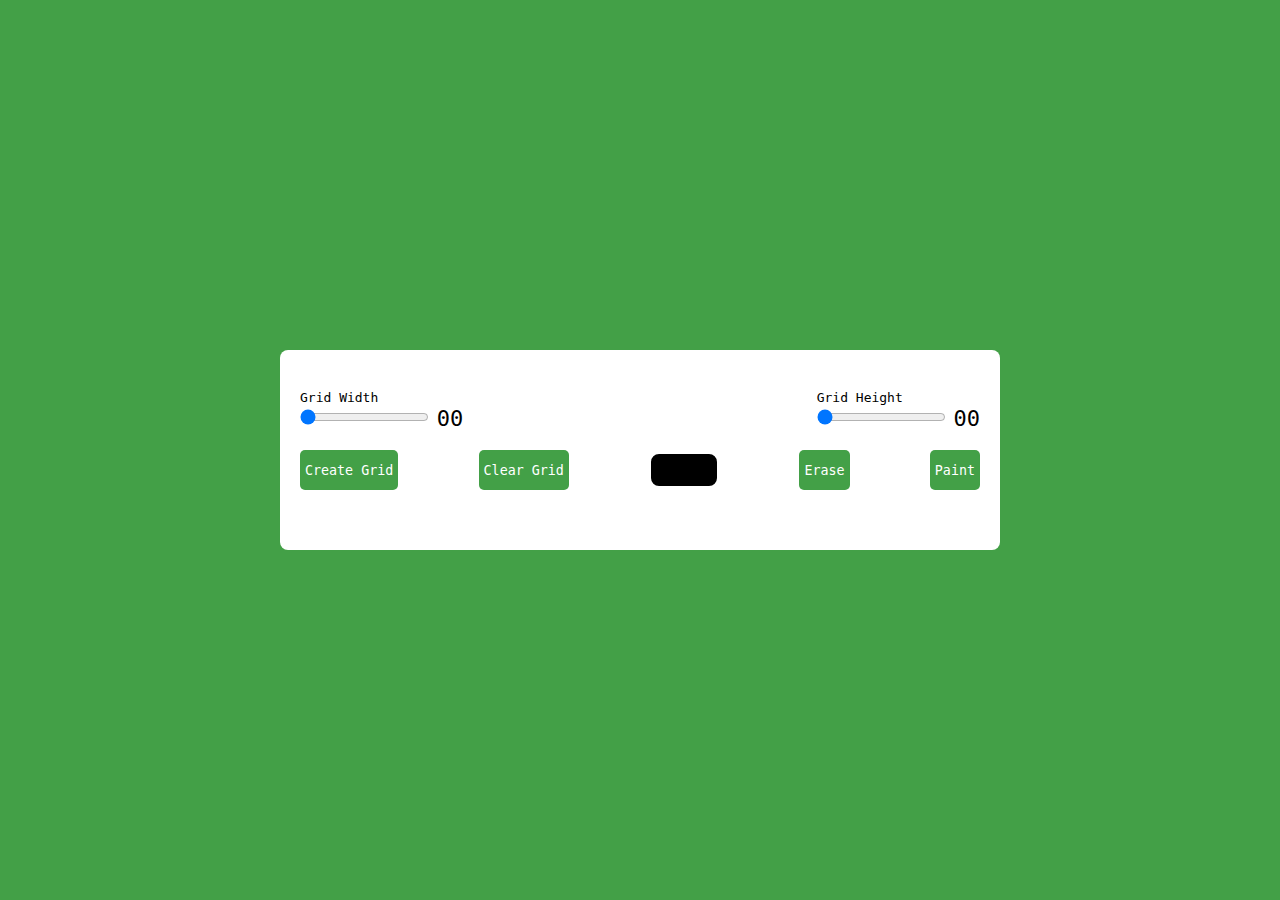
<file: PixelArtGenerator/index.html>
<!DOCTYPE html>
<html lang="en">
<head>
    <meta charset="UTF-8">
    <meta name="viewport" content="width=device-width, initial-scale=1.0">
    <link rel="stylesheet" href="style.css">
    <title>Pixel Art Generator</title>
</head>
<body>
    
    <div class="wrapper">
        <div class="options">
            <div class="opt-wrapper">
                <div class="slider">
                    <label for="width-range">Grid Width</label>
                    <input type="range" id="width-range" min="0" max="35">
                    <span id="width-value">00</span>
                </div>
                <div class="slider">
                    <label for="height-range">Grid Height</label>
                    <input type="range" id="height-range" min="0" max="35">
                    <span id="height-value">00</span>
                </div>
            </div>

            <div class="opt-wrapper">
                <button id="submit-grid">Create Grid</button>
                <button id="clear-grid">Clear Grid</button>
                <input type="color" id="color-input">
                <button id="erase-btn">Erase</button>
                <button id="paint-btn">Paint</button>
            </div>

        </div>

        <div class="container">

        </div>

    </div>


    <script src="index.js"></script>
</body>
</html>
</file>
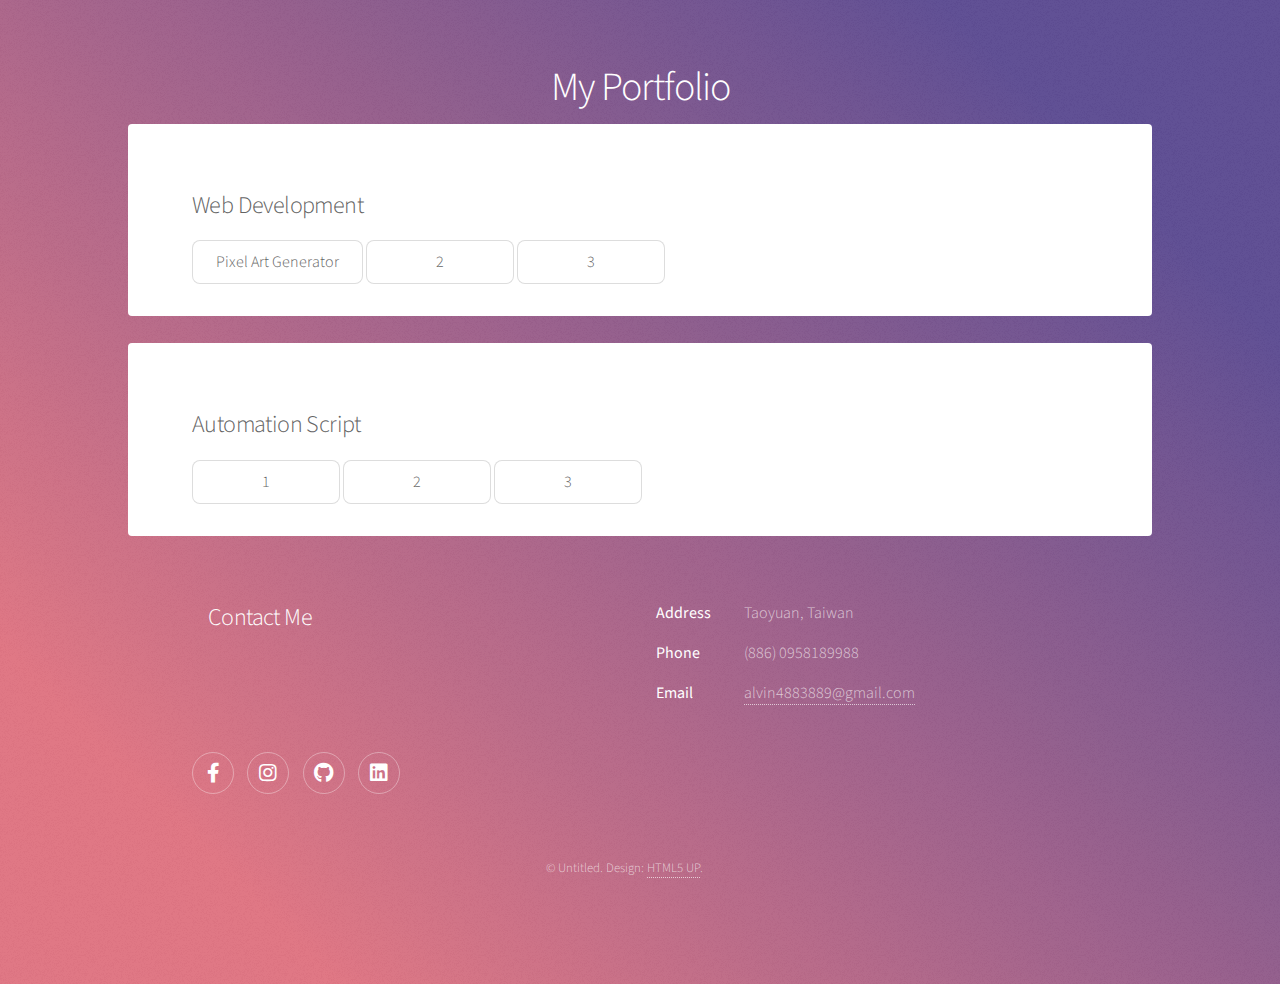
<file: portfolio.html>
<!DOCTYPE HTML>
<html>
	<head>
		<title>My Portfolio</title>
		<meta charset="utf-8" />
		<meta name="viewport" content="width=device-width, initial-scale=1, user-scalable=no" />
		<link rel="stylesheet" href="assets/css/main.css" />
		<noscript><link rel="stylesheet" href="assets/css/noscript.css" /></noscript>
	</head>
	<body class="is-preload">

		<!-- Wrapper -->
			<div id="wrapper">

				<!-- Header -->
					<header id="header">
						<h1>My Portfolio</h1>
					</header>

				<!-- Main -->
					<div id="main">

						<!-- Content -->
							<section id="content" class="main">
								<h2>Web Development</h2>
								<a href="/PixelArtGenerator/index.html" class="button">Pixel Art Generator</a>
								<a href="" class="button">2</a>
								<a href="" class="button">3</a>
							</section>

					</div>
					<br>
					<div id="main">

						<!-- Content -->
							<section id="content" class="main">
								<h2>Automation Script</h2>
								<a href="" class="button">1</a>
								<a href="" class="button">2</a>
								<a href="" class="button">3</a>
							</section>

					</div>

				<!-- Footer -->
					<footer id="footer">
							<h2>Contact Me</h2>
							<dl class="alt">
								<dt>Address</dt>
								<dd>Taoyuan, Taiwan</dd>
								<dt>Phone</dt>
								<dd>(886) 0958189988</dd>
								<dt>Email</dt>
								<dd><a href="#">alvin4883889@gmail.com</a></dd>
							</dl>
							<ul class="icons">
								<li><a href="https://www.facebook.com/mengxuan.lin1/" class="icon brands fa-facebook-f alt"><span class="label">Facebook</span></a></li>
								<li><a href="https://www.instagram.com/elmoelmo_/" class="icon brands fa-instagram alt"><span class="label">Instagram</span></a></li>
								<li><a href="https://github.com/Elmo-Lin" class="icon brands fa-github alt"><span class="label">GitHub</span></a></li>
								<li><a href="https://www.linkedin.com/in/elmoelmo" class="icon brands fa-linkedin alt"><span class="label">LinkedIn</span></a></li>
							</ul>
						</section>
						<p class="copyright">&copy; Untitled. Design: <a href="https://html5up.net">HTML5 UP</a>.</p>
					</footer>

			</div>

		<!-- Scripts -->
			<script src="assets/js/jquery.min.js"></script>
			<script src="assets/js/jquery.scrollex.min.js"></script>
			<script src="assets/js/jquery.scrolly.min.js"></script>
			<script src="assets/js/browser.min.js"></script>
			<script src="assets/js/breakpoints.min.js"></script>
			<script src="assets/js/util.js"></script>
			<script src="assets/js/main.js"></script>

	</body>
</html>
</file>
<file: PixelArtGenerator/style.css>
*{
    padding: 0;
    margin: 0;
    box-sizing: border-box;
    font-family: monospace;
}

body{
    background-color: #43a047;
}

.wrapper{
    background-color: #fff;
    width: 80vmin;
    position: absolute;
    transform: translate(-50%, -50%);
    top: 50%;
    left: 50%;
    padding: 40px 20px;
    border-radius: 8px;
}

label{
    display: block;
}

span{
    position: relative;
    font-size: 22px;
    bottom: -1px;
}

.opt-wrapper{
    display: flex;
    justify-content: space-between;
    margin-bottom: 20px;
    gap: 10px;
}

button{
    background-color: #43a047;
    border: none;
    border-radius: 5px;
    padding: 5px;
    color: #fff;
}

input[type="color"]{
    -webkit-appearance: none;
    -moz-appearance: none;
    appearance: none;
    background-color: transparent;
    width: 70px;
    height: 40px;
    border: none;
    cursor: pointer;
}

input[type="color"]::-webkit-color-swatch{
    border-radius: 8px;
    border: 4px solid #000;
}

input[type="color"]::-moz-color-swatch{
    border-radius: 8px;
    border: 4px solid #000;
}

.gridCol{
    height: 1em;
    width: 1em;
    border: 1px solid #ddd;
}

.gridRow{
    display: flex;
}

@media only screen and (max-width: 768px){
    .gridCol{
        height: 0.8em;
        width: 0.8em;
    }
}
</file>
<file: assets/css/noscript.css>
/*
	Stellar by HTML5 UP
	html5up.net | @ajlkn
	Free for personal and commercial use under the CCA 3.0 license (html5up.net/license)
*/

/* Header */

	body.is-preload #header.alt > * {
		opacity: 1;
	}

	body.is-preload #header.alt .logo {
		-moz-transform: none;
		-webkit-transform: none;
		-ms-transform: none;
		transform: none;
	}
</file>
<file: assets/css/main.css>
@import url(fontawesome-all.min.css);
@import 'https://fonts.googleapis.com/css?family=Source+Sans+Pro:300,400';

/*
	Stellar by HTML5 UP
	html5up.net | @ajlkn
	Free for personal and commercial use under the CCA 3.0 license (html5up.net/license)
*/

html, body, div, span, applet, object,
iframe, h1, h2, h3, h4, h5, h6, p, blockquote,
pre, a, abbr, acronym, address, big, cite,
code, del, dfn, em, img, ins, kbd, q, s, samp,
small, strike, strong, sub, sup, tt, var, b,
u, i, center, dl, dt, dd, ol, ul, li, fieldset,
form, label, legend, table, caption, tbody,
tfoot, thead, tr, th, td, article, aside,
canvas, details, embed, figure, figcaption,
footer, header, hgroup, menu, nav, output, ruby,
section, summary, time, mark, audio, video {
	margin: 0;
	padding: 0;
	border: 0;
	font-size: 100%;
	font: inherit;
	vertical-align: baseline;}

article, aside, details, figcaption, figure,
footer, header, hgroup, menu, nav, section {
	display: block;}

body {
	line-height: 1;
}

ol, ul {
	list-style: none;
}

blockquote, q {
	quotes: none;
}

	blockquote:before, blockquote:after, q:before, q:after {
		content: '';
		content: none;
	}

table {
	border-collapse: collapse;
	border-spacing: 0;
}

body {
	-webkit-text-size-adjust: none;
}

mark {
	background-color: transparent;
	color: inherit;
}

input::-moz-focus-inner {
	border: 0;
	padding: 0;
}

input, select, textarea {
	-moz-appearance: none;
	-webkit-appearance: none;
	-ms-appearance: none;
	appearance: none;
}

/* Basic */

	@-ms-viewport {
		width: device-width;
	}

	body {
		-ms-overflow-style: scrollbar;
	}

	@media screen and (max-width: 480px) {

		html, body {
			min-width: 320px;
		}

	}

	html {
		box-sizing: border-box;
	}

	*, *:before, *:after {
		box-sizing: inherit;
	}

	body {
		background-color: #935d8c;
		background-image: url("images/overlay.png"), -moz-linear-gradient(45deg, #e37682 15%, #5f4d93 85%);
		background-image: url("images/overlay.png"), -webkit-linear-gradient(45deg, #e37682 15%, #5f4d93 85%);
		background-image: url("images/overlay.png"), -ms-linear-gradient(45deg, #e37682 15%, #5f4d93 85%);
		background-image: url("images/overlay.png"), linear-gradient(45deg, #e37682 15%, #5f4d93 85%);
	}

		body.is-preload *, body.is-preload *:before, body.is-preload *:after {
			-moz-animation: none !important;
			-webkit-animation: none !important;
			-ms-animation: none !important;
			animation: none !important;
			-moz-transition: none !important;
			-webkit-transition: none !important;
			-ms-transition: none !important;
			transition: none !important;
		}

/* Type */

	body {
		background-color: #935d8c;
		color: rgba(255, 255, 255, 0.65);
	}

	body, input, select, textarea {
		font-family: "Source Sans Pro", Helvetica, sans-serif;
		font-size: 17pt;
		font-weight: 300;
		line-height: 1.65;
	}

		@media screen and (max-width: 1680px) {

			body, input, select, textarea {
				font-size: 14pt;
			}

		}

		@media screen and (max-width: 1280px) {

			body, input, select, textarea {
				font-size: 12pt;
			}

		}

		@media screen and (max-width: 360px) {

			body, input, select, textarea {
				font-size: 11pt;
			}

		}

	a {
		-moz-transition: color 0.2s ease, border-bottom 0.2s ease;
		-webkit-transition: color 0.2s ease, border-bottom 0.2s ease;
		-ms-transition: color 0.2s ease, border-bottom 0.2s ease;
		transition: color 0.2s ease, border-bottom 0.2s ease;
		text-decoration: none;
		border-bottom: dotted 1px;
		color: inherit;
	}

		a:hover {
			border-bottom-color: transparent;
		}

	strong, b {
		font-weight: 400;
	}

	em, i {
		font-style: italic;
	}

	p {
		margin: 0 0 2em 0;
	}

		p.content {
			-moz-columns: 20em 2;
			-webkit-columns: 20em 2;
			-ms-columns: 20em 2;
			columns: 20em 2;
			-moz-column-gap: 2em;
			-webkit-column-gap: 2em;
			-ms-column-gap: 2em;
			column-gap: 2em;
			text-align: justify;
		}

	h1, h2, h3, h4, h5, h6 {
		font-weight: 300;
		line-height: 1.5;
		margin: 0 0 0.7em 0;
		letter-spacing: -0.025em;
	}

		h1 a, h2 a, h3 a, h4 a, h5 a, h6 a {
			color: inherit;
			text-decoration: none;
		}

	h1 {
		font-size: 2.5em;
		line-height: 1.2;
	}

	h2 {
		font-size: 1.5em;
	}

	h3 {
		font-size: 1.25em;
	}

	h4 {
		font-size: 1.1em;
	}

	h5 {
		font-size: 0.9em;
	}

	h6 {
		font-size: 0.7em;
	}

	@media screen and (max-width: 736px) {

		h1 {
			font-size: 2em;
		}

	}

	sub {
		font-size: 0.8em;
		position: relative;
		top: 0.5em;
	}

	sup {
		font-size: 0.8em;
		position: relative;
		top: -0.5em;
	}

	blockquote {
		border-left: solid 4px;
		font-style: italic;
		margin: 0 0 2em 0;
		padding: 0.5em 0 0.5em 2em;
	}

	code {
		border-radius: 8px;
		border: solid 1px;
		font-family: "Courier New", monospace;
		font-size: 0.9em;
		margin: 0 0.25em;
		padding: 0.25em 0.65em;
	}

	pre {
		-webkit-overflow-scrolling: touch;
		font-family: "Courier New", monospace;
		font-size: 0.9em;
		margin: 0 0 2em 0;
	}

		pre code {
			display: block;
			line-height: 1.75;
			padding: 1em 1.5em;
			overflow-x: auto;
		}

	hr {
		border: 0;
		border-bottom: solid 1px;
		margin: 2em 0;
	}

		hr.major {
			margin: 3em 0;
		}

	.align-left {
		text-align: left;
	}

	.align-center {
		text-align: center;
	}

	.align-right {
		text-align: right;
	}

	input, select, textarea {
		color: #ffffff;
	}

	a:hover {
		color: #ffffff;
	}

	strong, b {
		color: #ffffff;
	}

	h1, h2, h3, h4, h5, h6 {
		color: #ffffff;
	}

	blockquote {
		border-left-color: rgba(255, 255, 255, 0.35);
	}

	code {
		background: rgba(255, 255, 255, 0.075);
		border-color: rgba(255, 255, 255, 0.35);
	}

	hr {
		border-bottom-color: rgba(255, 255, 255, 0.35);
	}

/* Row */

	.row {
		display: flex;
		flex-wrap: wrap;
		box-sizing: border-box;
		align-items: stretch;
	}

		.row > * {
			box-sizing: border-box;
		}

		.row.gtr-uniform > * > :last-child {
			margin-bottom: 0;
		}

		.row.aln-left {
			justify-content: flex-start;
		}

		.row.aln-center {
			justify-content: center;
		}

		.row.aln-right {
			justify-content: flex-end;
		}

		.row.aln-top {
			align-items: flex-start;
		}

		.row.aln-middle {
			align-items: center;
		}

		.row.aln-bottom {
			align-items: flex-end;
		}

		.row > .imp {
			order: -1;
		}

		.row > .col-1 {
			width: 8.33333%;
		}

		.row > .off-1 {
			margin-left: 8.33333%;
		}

		.row > .col-2 {
			width: 16.66667%;
		}

		.row > .off-2 {
			margin-left: 16.66667%;
		}

		.row > .col-3 {
			width: 25%;
		}

		.row > .off-3 {
			margin-left: 25%;
		}

		.row > .col-4 {
			width: 33.33333%;
		}

		.row > .off-4 {
			margin-left: 33.33333%;
		}

		.row > .col-5 {
			width: 41.66667%;
		}

		.row > .off-5 {
			margin-left: 41.66667%;
		}

		.row > .col-6 {
			width: 50%;
		}

		.row > .off-6 {
			margin-left: 50%;
		}

		.row > .col-7 {
			width: 58.33333%;
		}

		.row > .off-7 {
			margin-left: 58.33333%;
		}

		.row > .col-8 {
			width: 66.66667%;
		}

		.row > .off-8 {
			margin-left: 66.66667%;
		}

		.row > .col-9 {
			width: 75%;
		}

		.row > .off-9 {
			margin-left: 75%;
		}

		.row > .col-10 {
			width: 83.33333%;
		}

		.row > .off-10 {
			margin-left: 83.33333%;
		}

		.row > .col-11 {
			width: 91.66667%;
		}

		.row > .off-11 {
			margin-left: 91.66667%;
		}

		.row > .col-12 {
			width: 100%;
		}

		.row > .off-12 {
			margin-left: 100%;
		}

		.row.gtr-0 {
			margin-top: 0;
			margin-left: 0em;
		}

			.row.gtr-0 > * {
				padding: 0 0 0 0em;
			}

			.row.gtr-0.gtr-uniform {
				margin-top: 0em;
			}

				.row.gtr-0.gtr-uniform > * {
					padding-top: 0em;
				}

		.row.gtr-25 {
			margin-top: 0;
			margin-left: -0.375em;
		}

			.row.gtr-25 > * {
				padding: 0 0 0 0.375em;
			}

			.row.gtr-25.gtr-uniform {
				margin-top: -0.375em;
			}

				.row.gtr-25.gtr-uniform > * {
					padding-top: 0.375em;
				}

		.row.gtr-50 {
			margin-top: 0;
			margin-left: -0.75em;
		}

			.row.gtr-50 > * {
				padding: 0 0 0 0.75em;
			}

			.row.gtr-50.gtr-uniform {
				margin-top: -0.75em;
			}

				.row.gtr-50.gtr-uniform > * {
					padding-top: 0.75em;
				}

		.row {
			margin-top: 0;
			margin-left: -1.5em;
		}

			.row > * {
				padding: 0 0 0 1.5em;
			}

			.row.gtr-uniform {
				margin-top: -1.5em;
			}

				.row.gtr-uniform > * {
					padding-top: 1.5em;
				}

		.row.gtr-150 {
			margin-top: 0;
			margin-left: -2.25em;
		}

			.row.gtr-150 > * {
				padding: 0 0 0 2.25em;
			}

			.row.gtr-150.gtr-uniform {
				margin-top: -2.25em;
			}

				.row.gtr-150.gtr-uniform > * {
					padding-top: 2.25em;
				}

		.row.gtr-200 {
			margin-top: 0;
			margin-left: -3em;
		}

			.row.gtr-200 > * {
				padding: 0 0 0 3em;
			}

			.row.gtr-200.gtr-uniform {
				margin-top: -3em;
			}

				.row.gtr-200.gtr-uniform > * {
					padding-top: 3em;
				}

		@media screen and (max-width: 1680px) {

			.row {
				display: flex;
				flex-wrap: wrap;
				box-sizing: border-box;
				align-items: stretch;
			}

				.row > * {
					box-sizing: border-box;
				}

				.row.gtr-uniform > * > :last-child {
					margin-bottom: 0;
				}

				.row.aln-left {
					justify-content: flex-start;
				}

				.row.aln-center {
					justify-content: center;
				}

				.row.aln-right {
					justify-content: flex-end;
				}

				.row.aln-top {
					align-items: flex-start;
				}

				.row.aln-middle {
					align-items: center;
				}

				.row.aln-bottom {
					align-items: flex-end;
				}

				.row > .imp-xlarge {
					order: -1;
				}

				.row > .col-1-xlarge {
					width: 8.33333%;
				}

				.row > .off-1-xlarge {
					margin-left: 8.33333%;
				}

				.row > .col-2-xlarge {
					width: 16.66667%;
				}

				.row > .off-2-xlarge {
					margin-left: 16.66667%;
				}

				.row > .col-3-xlarge {
					width: 25%;
				}

				.row > .off-3-xlarge {
					margin-left: 25%;
				}

				.row > .col-4-xlarge {
					width: 33.33333%;
				}

				.row > .off-4-xlarge {
					margin-left: 33.33333%;
				}

				.row > .col-5-xlarge {
					width: 41.66667%;
				}

				.row > .off-5-xlarge {
					margin-left: 41.66667%;
				}

				.row > .col-6-xlarge {
					width: 50%;
				}

				.row > .off-6-xlarge {
					margin-left: 50%;
				}

				.row > .col-7-xlarge {
					width: 58.33333%;
				}

				.row > .off-7-xlarge {
					margin-left: 58.33333%;
				}

				.row > .col-8-xlarge {
					width: 66.66667%;
				}

				.row > .off-8-xlarge {
					margin-left: 66.66667%;
				}

				.row > .col-9-xlarge {
					width: 75%;
				}

				.row > .off-9-xlarge {
					margin-left: 75%;
				}

				.row > .col-10-xlarge {
					width: 83.33333%;
				}

				.row > .off-10-xlarge {
					margin-left: 83.33333%;
				}

				.row > .col-11-xlarge {
					width: 91.66667%;
				}

				.row > .off-11-xlarge {
					margin-left: 91.66667%;
				}

				.row > .col-12-xlarge {
					width: 100%;
				}

				.row > .off-12-xlarge {
					margin-left: 100%;
				}

				.row.gtr-0 {
					margin-top: 0;
					margin-left: 0em;
				}

					.row.gtr-0 > * {
						padding: 0 0 0 0em;
					}

					.row.gtr-0.gtr-uniform {
						margin-top: 0em;
					}

						.row.gtr-0.gtr-uniform > * {
							padding-top: 0em;
						}

				.row.gtr-25 {
					margin-top: 0;
					margin-left: -0.375em;
				}

					.row.gtr-25 > * {
						padding: 0 0 0 0.375em;
					}

					.row.gtr-25.gtr-uniform {
						margin-top: -0.375em;
					}

						.row.gtr-25.gtr-uniform > * {
							padding-top: 0.375em;
						}

				.row.gtr-50 {
					margin-top: 0;
					margin-left: -0.75em;
				}

					.row.gtr-50 > * {
						padding: 0 0 0 0.75em;
					}

					.row.gtr-50.gtr-uniform {
						margin-top: -0.75em;
					}

						.row.gtr-50.gtr-uniform > * {
							padding-top: 0.75em;
						}

				.row {
					margin-top: 0;
					margin-left: -1.5em;
				}

					.row > * {
						padding: 0 0 0 1.5em;
					}

					.row.gtr-uniform {
						margin-top: -1.5em;
					}

						.row.gtr-uniform > * {
							padding-top: 1.5em;
						}

				.row.gtr-150 {
					margin-top: 0;
					margin-left: -2.25em;
				}

					.row.gtr-150 > * {
						padding: 0 0 0 2.25em;
					}

					.row.gtr-150.gtr-uniform {
						margin-top: -2.25em;
					}

						.row.gtr-150.gtr-uniform > * {
							padding-top: 2.25em;
						}

				.row.gtr-200 {
					margin-top: 0;
					margin-left: -3em;
				}

					.row.gtr-200 > * {
						padding: 0 0 0 3em;
					}

					.row.gtr-200.gtr-uniform {
						margin-top: -3em;
					}

						.row.gtr-200.gtr-uniform > * {
							padding-top: 3em;
						}

		}

		@media screen and (max-width: 1280px) {

			.row {
				display: flex;
				flex-wrap: wrap;
				box-sizing: border-box;
				align-items: stretch;
			}

				.row > * {
					box-sizing: border-box;
				}

				.row.gtr-uniform > * > :last-child {
					margin-bottom: 0;
				}

				.row.aln-left {
					justify-content: flex-start;
				}

				.row.aln-center {
					justify-content: center;
				}

				.row.aln-right {
					justify-content: flex-end;
				}

				.row.aln-top {
					align-items: flex-start;
				}

				.row.aln-middle {
					align-items: center;
				}

				.row.aln-bottom {
					align-items: flex-end;
				}

				.row > .imp-large {
					order: -1;
				}

				.row > .col-1-large {
					width: 8.33333%;
				}

				.row > .off-1-large {
					margin-left: 8.33333%;
				}

				.row > .col-2-large {
					width: 16.66667%;
				}

				.row > .off-2-large {
					margin-left: 16.66667%;
				}

				.row > .col-3-large {
					width: 25%;
				}

				.row > .off-3-large {
					margin-left: 25%;
				}

				.row > .col-4-large {
					width: 33.33333%;
				}

				.row > .off-4-large {
					margin-left: 33.33333%;
				}

				.row > .col-5-large {
					width: 41.66667%;
				}

				.row > .off-5-large {
					margin-left: 41.66667%;
				}

				.row > .col-6-large {
					width: 50%;
				}

				.row > .off-6-large {
					margin-left: 50%;
				}

				.row > .col-7-large {
					width: 58.33333%;
				}

				.row > .off-7-large {
					margin-left: 58.33333%;
				}

				.row > .col-8-large {
					width: 66.66667%;
				}

				.row > .off-8-large {
					margin-left: 66.66667%;
				}

				.row > .col-9-large {
					width: 75%;
				}

				.row > .off-9-large {
					margin-left: 75%;
				}

				.row > .col-10-large {
					width: 83.33333%;
				}

				.row > .off-10-large {
					margin-left: 83.33333%;
				}

				.row > .col-11-large {
					width: 91.66667%;
				}

				.row > .off-11-large {
					margin-left: 91.66667%;
				}

				.row > .col-12-large {
					width: 100%;
				}

				.row > .off-12-large {
					margin-left: 100%;
				}

				.row.gtr-0 {
					margin-top: 0;
					margin-left: 0em;
				}

					.row.gtr-0 > * {
						padding: 0 0 0 0em;
					}

					.row.gtr-0.gtr-uniform {
						margin-top: 0em;
					}

						.row.gtr-0.gtr-uniform > * {
							padding-top: 0em;
						}

				.row.gtr-25 {
					margin-top: 0;
					margin-left: -0.375em;
				}

					.row.gtr-25 > * {
						padding: 0 0 0 0.375em;
					}

					.row.gtr-25.gtr-uniform {
						margin-top: -0.375em;
					}

						.row.gtr-25.gtr-uniform > * {
							padding-top: 0.375em;
						}

				.row.gtr-50 {
					margin-top: 0;
					margin-left: -0.75em;
				}

					.row.gtr-50 > * {
						padding: 0 0 0 0.75em;
					}

					.row.gtr-50.gtr-uniform {
						margin-top: -0.75em;
					}

						.row.gtr-50.gtr-uniform > * {
							padding-top: 0.75em;
						}

				.row {
					margin-top: 0;
					margin-left: -1.5em;
				}

					.row > * {
						padding: 0 0 0 1.5em;
					}

					.row.gtr-uniform {
						margin-top: -1.5em;
					}

						.row.gtr-uniform > * {
							padding-top: 1.5em;
						}

				.row.gtr-150 {
					margin-top: 0;
					margin-left: -2.25em;
				}

					.row.gtr-150 > * {
						padding: 0 0 0 2.25em;
					}

					.row.gtr-150.gtr-uniform {
						margin-top: -2.25em;
					}

						.row.gtr-150.gtr-uniform > * {
							padding-top: 2.25em;
						}

				.row.gtr-200 {
					margin-top: 0;
					margin-left: -3em;
				}

					.row.gtr-200 > * {
						padding: 0 0 0 3em;
					}

					.row.gtr-200.gtr-uniform {
						margin-top: -3em;
					}

						.row.gtr-200.gtr-uniform > * {
							padding-top: 3em;
						}

		}

		@media screen and (max-width: 980px) {

			.row {
				display: flex;
				flex-wrap: wrap;
				box-sizing: border-box;
				align-items: stretch;
			}

				.row > * {
					box-sizing: border-box;
				}

				.row.gtr-uniform > * > :last-child {
					margin-bottom: 0;
				}

				.row.aln-left {
					justify-content: flex-start;
				}

				.row.aln-center {
					justify-content: center;
				}

				.row.aln-right {
					justify-content: flex-end;
				}

				.row.aln-top {
					align-items: flex-start;
				}

				.row.aln-middle {
					align-items: center;
				}

				.row.aln-bottom {
					align-items: flex-end;
				}

				.row > .imp-medium {
					order: -1;
				}

				.row > .col-1-medium {
					width: 8.33333%;
				}

				.row > .off-1-medium {
					margin-left: 8.33333%;
				}

				.row > .col-2-medium {
					width: 16.66667%;
				}

				.row > .off-2-medium {
					margin-left: 16.66667%;
				}

				.row > .col-3-medium {
					width: 25%;
				}

				.row > .off-3-medium {
					margin-left: 25%;
				}

				.row > .col-4-medium {
					width: 33.33333%;
				}

				.row > .off-4-medium {
					margin-left: 33.33333%;
				}

				.row > .col-5-medium {
					width: 41.66667%;
				}

				.row > .off-5-medium {
					margin-left: 41.66667%;
				}

				.row > .col-6-medium {
					width: 50%;
				}

				.row > .off-6-medium {
					margin-left: 50%;
				}

				.row > .col-7-medium {
					width: 58.33333%;
				}

				.row > .off-7-medium {
					margin-left: 58.33333%;
				}

				.row > .col-8-medium {
					width: 66.66667%;
				}

				.row > .off-8-medium {
					margin-left: 66.66667%;
				}

				.row > .col-9-medium {
					width: 75%;
				}

				.row > .off-9-medium {
					margin-left: 75%;
				}

				.row > .col-10-medium {
					width: 83.33333%;
				}

				.row > .off-10-medium {
					margin-left: 83.33333%;
				}

				.row > .col-11-medium {
					width: 91.66667%;
				}

				.row > .off-11-medium {
					margin-left: 91.66667%;
				}

				.row > .col-12-medium {
					width: 100%;
				}

				.row > .off-12-medium {
					margin-left: 100%;
				}

				.row.gtr-0 {
					margin-top: 0;
					margin-left: 0em;
				}

					.row.gtr-0 > * {
						padding: 0 0 0 0em;
					}

					.row.gtr-0.gtr-uniform {
						margin-top: 0em;
					}

						.row.gtr-0.gtr-uniform > * {
							padding-top: 0em;
						}

				.row.gtr-25 {
					margin-top: 0;
					margin-left: -0.375em;
				}

					.row.gtr-25 > * {
						padding: 0 0 0 0.375em;
					}

					.row.gtr-25.gtr-uniform {
						margin-top: -0.375em;
					}

						.row.gtr-25.gtr-uniform > * {
							padding-top: 0.375em;
						}

				.row.gtr-50 {
					margin-top: 0;
					margin-left: -0.75em;
				}

					.row.gtr-50 > * {
						padding: 0 0 0 0.75em;
					}

					.row.gtr-50.gtr-uniform {
						margin-top: -0.75em;
					}

						.row.gtr-50.gtr-uniform > * {
							padding-top: 0.75em;
						}

				.row {
					margin-top: 0;
					margin-left: -1.5em;
				}

					.row > * {
						padding: 0 0 0 1.5em;
					}

					.row.gtr-uniform {
						margin-top: -1.5em;
					}

						.row.gtr-uniform > * {
							padding-top: 1.5em;
						}

				.row.gtr-150 {
					margin-top: 0;
					margin-left: -2.25em;
				}

					.row.gtr-150 > * {
						padding: 0 0 0 2.25em;
					}

					.row.gtr-150.gtr-uniform {
						margin-top: -2.25em;
					}

						.row.gtr-150.gtr-uniform > * {
							padding-top: 2.25em;
						}

				.row.gtr-200 {
					margin-top: 0;
					margin-left: -3em;
				}

					.row.gtr-200 > * {
						padding: 0 0 0 3em;
					}

					.row.gtr-200.gtr-uniform {
						margin-top: -3em;
					}

						.row.gtr-200.gtr-uniform > * {
							padding-top: 3em;
						}

		}

		@media screen and (max-width: 736px) {

			.row {
				display: flex;
				flex-wrap: wrap;
				box-sizing: border-box;
				align-items: stretch;
			}

				.row > * {
					box-sizing: border-box;
				}

				.row.gtr-uniform > * > :last-child {
					margin-bottom: 0;
				}

				.row.aln-left {
					justify-content: flex-start;
				}

				.row.aln-center {
					justify-content: center;
				}

				.row.aln-right {
					justify-content: flex-end;
				}

				.row.aln-top {
					align-items: flex-start;
				}

				.row.aln-middle {
					align-items: center;
				}

				.row.aln-bottom {
					align-items: flex-end;
				}

				.row > .imp-small {
					order: -1;
				}

				.row > .col-1-small {
					width: 8.33333%;
				}

				.row > .off-1-small {
					margin-left: 8.33333%;
				}

				.row > .col-2-small {
					width: 16.66667%;
				}

				.row > .off-2-small {
					margin-left: 16.66667%;
				}

				.row > .col-3-small {
					width: 25%;
				}

				.row > .off-3-small {
					margin-left: 25%;
				}

				.row > .col-4-small {
					width: 33.33333%;
				}

				.row > .off-4-small {
					margin-left: 33.33333%;
				}

				.row > .col-5-small {
					width: 41.66667%;
				}

				.row > .off-5-small {
					margin-left: 41.66667%;
				}

				.row > .col-6-small {
					width: 50%;
				}

				.row > .off-6-small {
					margin-left: 50%;
				}

				.row > .col-7-small {
					width: 58.33333%;
				}

				.row > .off-7-small {
					margin-left: 58.33333%;
				}

				.row > .col-8-small {
					width: 66.66667%;
				}

				.row > .off-8-small {
					margin-left: 66.66667%;
				}

				.row > .col-9-small {
					width: 75%;
				}

				.row > .off-9-small {
					margin-left: 75%;
				}

				.row > .col-10-small {
					width: 83.33333%;
				}

				.row > .off-10-small {
					margin-left: 83.33333%;
				}

				.row > .col-11-small {
					width: 91.66667%;
				}

				.row > .off-11-small {
					margin-left: 91.66667%;
				}

				.row > .col-12-small {
					width: 100%;
				}

				.row > .off-12-small {
					margin-left: 100%;
				}

				.row.gtr-0 {
					margin-top: 0;
					margin-left: 0em;
				}

					.row.gtr-0 > * {
						padding: 0 0 0 0em;
					}

					.row.gtr-0.gtr-uniform {
						margin-top: 0em;
					}

						.row.gtr-0.gtr-uniform > * {
							padding-top: 0em;
						}

				.row.gtr-25 {
					margin-top: 0;
					margin-left: -0.25em;
				}

					.row.gtr-25 > * {
						padding: 0 0 0 0.25em;
					}

					.row.gtr-25.gtr-uniform {
						margin-top: -0.25em;
					}

						.row.gtr-25.gtr-uniform > * {
							padding-top: 0.25em;
						}

				.row.gtr-50 {
					margin-top: 0;
					margin-left: -0.5em;
				}

					.row.gtr-50 > * {
						padding: 0 0 0 0.5em;
					}

					.row.gtr-50.gtr-uniform {
						margin-top: -0.5em;
					}

						.row.gtr-50.gtr-uniform > * {
							padding-top: 0.5em;
						}

				.row {
					margin-top: 0;
					margin-left: -1em;
				}

					.row > * {
						padding: 0 0 0 1em;
					}

					.row.gtr-uniform {
						margin-top: -1em;
					}

						.row.gtr-uniform > * {
							padding-top: 1em;
						}

				.row.gtr-150 {
					margin-top: 0;
					margin-left: -1.5em;
				}

					.row.gtr-150 > * {
						padding: 0 0 0 1.5em;
					}

					.row.gtr-150.gtr-uniform {
						margin-top: -1.5em;
					}

						.row.gtr-150.gtr-uniform > * {
							padding-top: 1.5em;
						}

				.row.gtr-200 {
					margin-top: 0;
					margin-left: -2em;
				}

					.row.gtr-200 > * {
						padding: 0 0 0 2em;
					}

					.row.gtr-200.gtr-uniform {
						margin-top: -2em;
					}

						.row.gtr-200.gtr-uniform > * {
							padding-top: 2em;
						}

		}

		@media screen and (max-width: 480px) {

			.row {
				display: flex;
				flex-wrap: wrap;
				box-sizing: border-box;
				align-items: stretch;
			}

				.row > * {
					box-sizing: border-box;
				}

				.row.gtr-uniform > * > :last-child {
					margin-bottom: 0;
				}

				.row.aln-left {
					justify-content: flex-start;
				}

				.row.aln-center {
					justify-content: center;
				}

				.row.aln-right {
					justify-content: flex-end;
				}

				.row.aln-top {
					align-items: flex-start;
				}

				.row.aln-middle {
					align-items: center;
				}

				.row.aln-bottom {
					align-items: flex-end;
				}

				.row > .imp-xsmall {
					order: -1;
				}

				.row > .col-1-xsmall {
					width: 8.33333%;
				}

				.row > .off-1-xsmall {
					margin-left: 8.33333%;
				}

				.row > .col-2-xsmall {
					width: 16.66667%;
				}

				.row > .off-2-xsmall {
					margin-left: 16.66667%;
				}

				.row > .col-3-xsmall {
					width: 25%;
				}

				.row > .off-3-xsmall {
					margin-left: 25%;
				}

				.row > .col-4-xsmall {
					width: 33.33333%;
				}

				.row > .off-4-xsmall {
					margin-left: 33.33333%;
				}

				.row > .col-5-xsmall {
					width: 41.66667%;
				}

				.row > .off-5-xsmall {
					margin-left: 41.66667%;
				}

				.row > .col-6-xsmall {
					width: 50%;
				}

				.row > .off-6-xsmall {
					margin-left: 50%;
				}

				.row > .col-7-xsmall {
					width: 58.33333%;
				}

				.row > .off-7-xsmall {
					margin-left: 58.33333%;
				}

				.row > .col-8-xsmall {
					width: 66.66667%;
				}

				.row > .off-8-xsmall {
					margin-left: 66.66667%;
				}

				.row > .col-9-xsmall {
					width: 75%;
				}

				.row > .off-9-xsmall {
					margin-left: 75%;
				}

				.row > .col-10-xsmall {
					width: 83.33333%;
				}

				.row > .off-10-xsmall {
					margin-left: 83.33333%;
				}

				.row > .col-11-xsmall {
					width: 91.66667%;
				}

				.row > .off-11-xsmall {
					margin-left: 91.66667%;
				}

				.row > .col-12-xsmall {
					width: 100%;
				}

				.row > .off-12-xsmall {
					margin-left: 100%;
				}

				.row.gtr-0 {
					margin-top: 0;
					margin-left: 0em;
				}

					.row.gtr-0 > * {
						padding: 0 0 0 0em;
					}

					.row.gtr-0.gtr-uniform {
						margin-top: 0em;
					}

						.row.gtr-0.gtr-uniform > * {
							padding-top: 0em;
						}

				.row.gtr-25 {
					margin-top: 0;
					margin-left: -0.3125em;
				}

					.row.gtr-25 > * {
						padding: 0 0 0 0.3125em;
					}

					.row.gtr-25.gtr-uniform {
						margin-top: -0.3125em;
					}

						.row.gtr-25.gtr-uniform > * {
							padding-top: 0.3125em;
						}

				.row.gtr-50 {
					margin-top: 0;
					margin-left: -0.625em;
				}

					.row.gtr-50 > * {
						padding: 0 0 0 0.625em;
					}

					.row.gtr-50.gtr-uniform {
						margin-top: -0.625em;
					}

						.row.gtr-50.gtr-uniform > * {
							padding-top: 0.625em;
						}

				.row {
					margin-top: 0;
					margin-left: -1.25em;
				}

					.row > * {
						padding: 0 0 0 1.25em;
					}

					.row.gtr-uniform {
						margin-top: -1.25em;
					}

						.row.gtr-uniform > * {
							padding-top: 1.25em;
						}

				.row.gtr-150 {
					margin-top: 0;
					margin-left: -1.875em;
				}

					.row.gtr-150 > * {
						padding: 0 0 0 1.875em;
					}

					.row.gtr-150.gtr-uniform {
						margin-top: -1.875em;
					}

						.row.gtr-150.gtr-uniform > * {
							padding-top: 1.875em;
						}

				.row.gtr-200 {
					margin-top: 0;
					margin-left: -2.5em;
				}

					.row.gtr-200 > * {
						padding: 0 0 0 2.5em;
					}

					.row.gtr-200.gtr-uniform {
						margin-top: -2.5em;
					}

						.row.gtr-200.gtr-uniform > * {
							padding-top: 2.5em;
						}

		}

/* Box */

	.box {
		border-radius: 8px;
		border: solid;
		margin-bottom: 2em;
		padding: 1.5em;
	}

		.box > :last-child,
		.box > :last-child > :last-child,
		.box > :last-child > :last-child > :last-child {
			margin-bottom: 0;
		}

		.box.alt {
			border: 0;
			border-radius: 0;
			padding: 0;
		}

	.box {
		border-color: rgba(255, 255, 255, 0.35);
	}

/* Button */

	input[type="submit"],
	input[type="reset"],
	input[type="button"],
	button,
	.button {
		-moz-appearance: none;
		-webkit-appearance: none;
		-ms-appearance: none;
		appearance: none;
		-moz-transition: background-color 0.2s ease-in-out, color 0.2s ease-in-out;
		-webkit-transition: background-color 0.2s ease-in-out, color 0.2s ease-in-out;
		-ms-transition: background-color 0.2s ease-in-out, color 0.2s ease-in-out;
		transition: background-color 0.2s ease-in-out, color 0.2s ease-in-out;
		border-radius: 8px;
		border: 0;
		cursor: pointer;
		display: inline-block;
		font-weight: 300;
		height: 2.75em;
		line-height: 2.75em;
		min-width: 9.25em;
		padding: 0 1.5em;
		text-align: center;
		text-decoration: none;
		white-space: nowrap;
	}

		input[type="submit"].icon,
		input[type="reset"].icon,
		input[type="button"].icon,
		button.icon,
		.button.icon {
			padding-left: 1.35em;
		}

			input[type="submit"].icon:before,
			input[type="reset"].icon:before,
			input[type="button"].icon:before,
			button.icon:before,
			.button.icon:before {
				margin-right: 0.5em;
			}

		input[type="submit"].fit,
		input[type="reset"].fit,
		input[type="button"].fit,
		button.fit,
		.button.fit {
			width: 100%;
		}

		input[type="submit"].small,
		input[type="reset"].small,
		input[type="button"].small,
		button.small,
		.button.small {
			font-size: 0.8em;
		}

		input[type="submit"].large,
		input[type="reset"].large,
		input[type="button"].large,
		button.large,
		.button.large {
			font-size: 1.35em;
		}

		input[type="submit"].disabled, input[type="submit"]:disabled,
		input[type="reset"].disabled,
		input[type="reset"]:disabled,
		input[type="button"].disabled,
		input[type="button"]:disabled,
		button.disabled,
		button:disabled,
		.button.disabled,
		.button:disabled {
			pointer-events: none;
			opacity: 0.25;
		}

		@media screen and (max-width: 736px) {

			input[type="submit"],
			input[type="reset"],
			input[type="button"],
			button,
			.button {
				min-width: 0;
			}

		}

	input[type="submit"],
	input[type="reset"],
	input[type="button"],
	button,
	.button {
		background-color: transparent;
		box-shadow: inset 0 0 0 1px rgba(255, 255, 255, 0.35);
		color: #ffffff !important;
	}

		input[type="submit"]:hover,
		input[type="reset"]:hover,
		input[type="button"]:hover,
		button:hover,
		.button:hover {
			background-color: rgba(255, 255, 255, 0.075);
		}

		input[type="submit"]:active,
		input[type="reset"]:active,
		input[type="button"]:active,
		button:active,
		.button:active {
			background-color: rgba(255, 255, 255, 0.2);
		}

		input[type="submit"].icon:before,
		input[type="reset"].icon:before,
		input[type="button"].icon:before,
		button.icon:before,
		.button.icon:before {
			color: rgba(255, 255, 255, 0.5);
		}

		input[type="submit"].primary,
		input[type="reset"].primary,
		input[type="button"].primary,
		button.primary,
		.button.primary {
			background-color: #8cc9f0;
			color: #ffffff !important;
			box-shadow: none;
		}

			input[type="submit"].primary:hover,
			input[type="reset"].primary:hover,
			input[type="button"].primary:hover,
			button.primary:hover,
			.button.primary:hover {
				background-color: #9acff2;
			}

			input[type="submit"].primary:active,
			input[type="reset"].primary:active,
			input[type="button"].primary:active,
			button.primary:active,
			.button.primary:active {
				background-color: #7ec3ee;
			}

			input[type="submit"].primary.icon:before,
			input[type="reset"].primary.icon:before,
			input[type="button"].primary.icon:before,
			button.primary.icon:before,
			.button.primary.icon:before {
				color: #ffffff !important;
			}

/* Form */

	form {
		margin: 0 0 2em 0;
	}

	label {
		display: block;
		font-size: 0.9em;
		font-weight: 400;
		margin: 0 0 1em 0;
	}

	input[type="text"],
	input[type="password"],
	input[type="email"],
	select,
	textarea {
		-moz-appearance: none;
		-webkit-appearance: none;
		-ms-appearance: none;
		appearance: none;
		border-radius: 8px;
		border: solid 1px;
		color: inherit;
		display: block;
		outline: 0;
		padding: 0 1em;
		text-decoration: none;
		width: 100%;
	}

		input[type="text"]:invalid,
		input[type="password"]:invalid,
		input[type="email"]:invalid,
		select:invalid,
		textarea:invalid {
			box-shadow: none;
		}

	select {
		background-size: 1.25rem;
		background-repeat: no-repeat;
		background-position: calc(100% - 1rem) center;
		height: 2.75em;
		padding-right: 2.75em;
		text-overflow: ellipsis;
	}

		select:focus::-ms-value {
			background-color: transparent;
		}

		select::-ms-expand {
			display: none;
		}

	input[type="text"],
	input[type="password"],
	input[type="email"],
	select {
		height: 2.75em;
	}

	textarea {
		padding: 0.75em 1em;
	}

	input[type="checkbox"],
	input[type="radio"] {
		-moz-appearance: none;
		-webkit-appearance: none;
		-ms-appearance: none;
		appearance: none;
		display: block;
		float: left;
		margin-right: -2em;
		opacity: 0;
		width: 1em;
		z-index: -1;
	}

		input[type="checkbox"] + label,
		input[type="radio"] + label {
			text-decoration: none;
			cursor: pointer;
			display: inline-block;
			font-size: 1em;
			font-weight: 300;
			padding-left: 2.4em;
			padding-right: 0.75em;
			position: relative;
		}

			input[type="checkbox"] + label:before,
			input[type="radio"] + label:before {
				-moz-osx-font-smoothing: grayscale;
				-webkit-font-smoothing: antialiased;
				display: inline-block;
				font-style: normal;
				font-variant: normal;
				text-rendering: auto;
				line-height: 1;
				text-transform: none !important;
				font-family: 'Font Awesome 5 Free';
				font-weight: 900;
			}

			input[type="checkbox"] + label:before,
			input[type="radio"] + label:before {
				border-radius: 8px;
				border: solid 1px;
				content: '';
				display: inline-block;
				font-size: 0.8em;
				height: 2.0625em;
				left: 0;
				line-height: 2.0625em;
				position: absolute;
				text-align: center;
				top: 0;
				width: 2.0625em;
			}

		input[type="checkbox"]:checked + label:before,
		input[type="radio"]:checked + label:before {
			content: '\f00c';
		}

	input[type="checkbox"] + label:before {
		border-radius: 8px;
	}

	input[type="radio"] + label:before {
		border-radius: 100%;
	}

	::-webkit-input-placeholder {
		opacity: 1.0;
	}

	:-moz-placeholder {
		opacity: 1.0;
	}

	::-moz-placeholder {
		opacity: 1.0;
	}

	:-ms-input-placeholder {
		opacity: 1.0;
	}

	label {
		color: #ffffff;
	}

	input[type="text"],
	input[type="password"],
	input[type="email"],
	select,
	textarea {
		background-color: rgba(255, 255, 255, 0.075);
		border-color: rgba(255, 255, 255, 0.35);
	}

		input[type="text"]:focus,
		input[type="password"]:focus,
		input[type="email"]:focus,
		select:focus,
		textarea:focus {
			border-color: #8cc9f0;
			box-shadow: 0 0 0 1px #8cc9f0;
		}

	select {
		background-image: url("data:image/svg+xml;charset=utf8,%3Csvg xmlns='http://www.w3.org/2000/svg' width='40' height='40' preserveAspectRatio='none' viewBox='0 0 40 40'%3E%3Cpath d='M9.4,12.3l10.4,10.4l10.4-10.4c0.2-0.2,0.5-0.4,0.9-0.4c0.3,0,0.6,0.1,0.9,0.4l3.3,3.3c0.2,0.2,0.4,0.5,0.4,0.9 c0,0.4-0.1,0.6-0.4,0.9L20.7,31.9c-0.2,0.2-0.5,0.4-0.9,0.4c-0.3,0-0.6-0.1-0.9-0.4L4.3,17.3c-0.2-0.2-0.4-0.5-0.4-0.9 c0-0.4,0.1-0.6,0.4-0.9l3.3-3.3c0.2-0.2,0.5-0.4,0.9-0.4S9.1,12.1,9.4,12.3z' fill='rgba(255, 255, 255, 0.35)' /%3E%3C/svg%3E");
	}

		select option {
			color: #ffffff;
			background: #935d8c;
		}

	input[type="checkbox"] + label,
	input[type="radio"] + label {
		color: rgba(255, 255, 255, 0.65);
	}

		input[type="checkbox"] + label:before,
		input[type="radio"] + label:before {
			background: rgba(255, 255, 255, 0.075);
			border-color: rgba(255, 255, 255, 0.35);
		}

	input[type="checkbox"]:checked + label:before,
	input[type="radio"]:checked + label:before {
		background-color: #ffffff;
		border-color: #ffffff;
		color: #935d8c;
	}

	input[type="checkbox"]:focus + label:before,
	input[type="radio"]:focus + label:before {
		border-color: #8cc9f0;
		box-shadow: 0 0 0 1px #8cc9f0;
	}

	::-webkit-input-placeholder {
		color: rgba(255, 255, 255, 0.5) !important;
	}

	:-moz-placeholder {
		color: rgba(255, 255, 255, 0.5) !important;
	}

	::-moz-placeholder {
		color: rgba(255, 255, 255, 0.5) !important;
	}

	:-ms-input-placeholder {
		color: rgba(255, 255, 255, 0.5) !important;
	}

	.formerize-placeholder {
		color: rgba(255, 255, 255, 0.5) !important;
	}

/* Icon */

	.icon {
		text-decoration: none;
		-moz-transition: background-color 0.2s ease-in-out, color 0.2s ease-in-out;
		-webkit-transition: background-color 0.2s ease-in-out, color 0.2s ease-in-out;
		-ms-transition: background-color 0.2s ease-in-out, color 0.2s ease-in-out;
		transition: background-color 0.2s ease-in-out, color 0.2s ease-in-out;
		border-bottom: none;
		position: relative;
	}

		.icon:before {
			-moz-osx-font-smoothing: grayscale;
			-webkit-font-smoothing: antialiased;
			display: inline-block;
			font-style: normal;
			font-variant: normal;
			text-rendering: auto;
			line-height: 1;
			text-transform: none !important;
			font-family: 'Font Awesome 5 Free';
			font-weight: 400;
		}

		.icon > .label {
			display: none;
		}

		.icon:before {
			line-height: solid;
		}

		.icon.solid:before {
			font-weight: 900;
		}

		.icon.brands:before {
			font-family: 'Font Awesome 5 Brands';
		}

		.icon.major {
			border: solid 1px;
			display: inline-block;
			border-radius: 100%;
			padding: 0.65em;
			margin: 0 0 2em 0;
			cursor: default;
		}

			.icon.major:before {
				display: inline-block;
				font-size: 6.25rem;
				width: 2.25em;
				height: 2.25em;
				line-height: 2.2em;
				border-radius: 100%;
				border: solid 1px;
				text-align: center;
			}

		.icon.alt {
			display: inline-block;
			border: solid 1px;
			border-radius: 100%;
		}

			.icon.alt:before {
				display: block;
				font-size: 1.25em;
				width: 2em;
				height: 2em;
				text-align: center;
				line-height: 2em;
			}

		.icon.style1 {
			color: #efa8b0;
		}

		.icon.style2 {
			color: #c79cc8;
		}

		.icon.style3 {
			color: #a89cc8;
		}

		.icon.style4 {
			color: #9bb2e1;
		}

		.icon.style5 {
			color: #8cc9f0;
		}

		@media screen and (max-width: 1680px) {

			.icon.major:before {
				font-size: 5.5rem;
			}

		}

		@media screen and (max-width: 1280px) {

			.icon.major:before {
				font-size: 4.75rem;
			}

		}

		@media screen and (max-width: 736px) {

			.icon.major {
				margin: 0 0 1.5em 0;
				padding: 0.35em;
			}

				.icon.major:before {
					font-size: 3.5rem;
				}

		}

	.icon.major {
		border-color: rgba(255, 255, 255, 0.35);
	}

		.icon.major:before {
			border-color: rgba(255, 255, 255, 0.35);
		}

	.icon.alt {
		border-color: rgba(255, 255, 255, 0.35);
		color: #ffffff;
	}

		.icon.alt:hover {
			background-color: rgba(255, 255, 255, 0.075);
		}

		.icon.alt:active {
			background-color: rgba(255, 255, 255, 0.2);
		}

/* Image */

	.image {
		border-radius: 8px;
		border: 0;
		display: inline-block;
		position: relative;
	}

		.image img {
			border-radius: 8px;
			display: block;
		}

		.image.left, .image.right {
			max-width: 40%;
		}

			.image.left img, .image.right img {
				width: 100%;
			}

		.image.left {
			float: left;
			margin: 0 1.5em 1em 0;
			top: 0.25em;
		}

		.image.right {
			float: right;
			margin: 0 0 1em 1.5em;
			top: 0.25em;
		}

		.image.fit {
			display: block;
			margin: 0 0 2em 0;
			width: 100%;
		}

			.image.fit img {
				width: 100%;
			}

		.image.main {
			display: block;
			margin: 0 0 3em 0;
			width: 100%;
		}

			.image.main img {
				width: 100%;
			}

/* List */

	ol {
		list-style: decimal;
		margin: 0 0 2em 0;
		padding-left: 1.25em;
	}

		ol li {
			padding-left: 0.25em;
		}

	ul {
		list-style: disc;
		margin: 0 0 2em 0;
		padding-left: 1em;
	}

		ul li {
			padding-left: 0.5em;
		}

		ul.alt {
			list-style: none;
			padding-left: 0;
		}

			ul.alt li {
				border-top: solid 1px;
				padding: 0.5em 0;
			}

				ul.alt li:first-child {
					border-top: 0;
					padding-top: 0;
				}

	dl {
		margin: 0 0 2em 0;
	}

		dl dt {
			display: block;
			font-weight: 400;
			margin: 0 0 1em 0;
		}

		dl dd {
			margin-left: 2em;
		}

		dl.alt dt {
			display: block;
			width: 3em;
			margin: 0;
			clear: left;
			float: left;
		}

		dl.alt dd {
			margin: 0 0 0.85em 5.5em;
		}

		dl.alt:after {
			content: '';
			display: block;
			clear: both;
		}

	ul.alt li {
		border-top-color: rgba(255, 255, 255, 0.35);
	}

	dl dt {
		color: #ffffff;
	}

/* Actions */

	ul.actions {
		display: -moz-flex;
		display: -webkit-flex;
		display: -ms-flex;
		display: flex;
		cursor: default;
		list-style: none;
		margin-left: -1em;
		padding-left: 0;
	}

		ul.actions li {
			padding: 0 0 0 1em;
			vertical-align: middle;
		}

		ul.actions.special {
			-moz-justify-content: center;
			-webkit-justify-content: center;
			-ms-justify-content: center;
			justify-content: center;
			width: 100%;
			margin-left: 0;
		}

			ul.actions.special li:first-child {
				padding-left: 0;
			}

		ul.actions.stacked {
			-moz-flex-direction: column;
			-webkit-flex-direction: column;
			-ms-flex-direction: column;
			flex-direction: column;
			margin-left: 0;
		}

			ul.actions.stacked li {
				padding: 1.3em 0 0 0;
			}

				ul.actions.stacked li:first-child {
					padding-top: 0;
				}

		ul.actions.fit {
			width: calc(100% + 1em);
		}

			ul.actions.fit li {
				-moz-flex-grow: 1;
				-webkit-flex-grow: 1;
				-ms-flex-grow: 1;
				flex-grow: 1;
				-moz-flex-shrink: 1;
				-webkit-flex-shrink: 1;
				-ms-flex-shrink: 1;
				flex-shrink: 1;
				width: 100%;
			}

				ul.actions.fit li > * {
					width: 100%;
				}

			ul.actions.fit.stacked {
				width: 100%;
			}

		@media screen and (max-width: 480px) {

			ul.actions:not(.fixed) {
				-moz-flex-direction: column;
				-webkit-flex-direction: column;
				-ms-flex-direction: column;
				flex-direction: column;
				margin-left: 0;
				width: 100% !important;
			}

				ul.actions:not(.fixed) li {
					-moz-flex-grow: 1;
					-webkit-flex-grow: 1;
					-ms-flex-grow: 1;
					flex-grow: 1;
					-moz-flex-shrink: 1;
					-webkit-flex-shrink: 1;
					-ms-flex-shrink: 1;
					flex-shrink: 1;
					padding: 1em 0 0 0;
					text-align: center;
					width: 100%;
				}

					ul.actions:not(.fixed) li > * {
						width: 100%;
					}

					ul.actions:not(.fixed) li:first-child {
						padding-top: 0;
					}

					ul.actions:not(.fixed) li input[type="submit"],
					ul.actions:not(.fixed) li input[type="reset"],
					ul.actions:not(.fixed) li input[type="button"],
					ul.actions:not(.fixed) li button,
					ul.actions:not(.fixed) li .button {
						width: 100%;
					}

						ul.actions:not(.fixed) li input[type="submit"].icon:before,
						ul.actions:not(.fixed) li input[type="reset"].icon:before,
						ul.actions:not(.fixed) li input[type="button"].icon:before,
						ul.actions:not(.fixed) li button.icon:before,
						ul.actions:not(.fixed) li .button.icon:before {
							margin-left: -0.5rem;
						}

		}

/* Icons */

	ul.icons {
		cursor: default;
		list-style: none;
		padding-left: 0;
	}

		ul.icons li {
			display: inline-block;
			padding: 0 0.65em 0 0;
		}

			ul.icons li:last-child {
				padding-right: 0 !important;
			}

/* Section/Article */

	section.special, article.special {
		text-align: center;
	}

	header.major {
		margin-bottom: 3em;
	}

		header.major h2 {
			font-size: 2em;
		}

			header.major h2:after {
				display: block;
				content: '';
				width: 3.25em;
				height: 2px;
				margin: 0.7em 0 1em 0;
				border-radius: 2px;
			}

				section.special header.major h2:after, article.special header.major h2:after {
					margin-left: auto;
					margin-right: auto;
				}

		header.major p {
			font-size: 1.25em;
			letter-spacing: -0.025em;
		}

		header.major.special {
			text-align: center;
		}

			header.major.special h2:after {
				margin-left: auto;
				margin-right: auto;
			}

	footer.major {
		margin-top: 3em;
	}

	@media screen and (max-width: 736px) {

		header.major {
			margin-bottom: 0;
		}

			header.major h2 {
				font-size: 1.5em;
			}

			header.major p {
				font-size: 1em;
				letter-spacing: 0;
			}

				header.major p br {
					display: none;
				}

		footer.major {
			margin-top: 0;
		}

	}

	header.major h2:after {
		background-color: rgba(255, 255, 255, 0.35);
	}

/* Table */

	.table-wrapper {
		-webkit-overflow-scrolling: touch;
		overflow-x: auto;
	}

	table {
		margin: 0 0 2em 0;
		width: 100%;
	}

		table tbody tr {
			border: solid 1px;
			border-left: 0;
			border-right: 0;
		}

		table td {
			padding: 0.75em 0.75em;
		}

		table th {
			font-size: 0.9em;
			font-weight: 400;
			padding: 0 0.75em 0.75em 0.75em;
			text-align: left;
		}

		table thead {
			border-bottom: solid 2px;
		}

		table tfoot {
			border-top: solid 2px;
		}

		table.alt {
			border-collapse: separate;
		}

			table.alt tbody tr td {
				border: solid 1px;
				border-left-width: 0;
				border-top-width: 0;
			}

				table.alt tbody tr td:first-child {
					border-left-width: 1px;
				}

			table.alt tbody tr:first-child td {
				border-top-width: 1px;
			}

			table.alt thead {
				border-bottom: 0;
			}

			table.alt tfoot {
				border-top: 0;
			}

	table tbody tr {
		border-color: rgba(255, 255, 255, 0.35);
	}

		table tbody tr:nth-child(2n + 1) {
			background-color: rgba(255, 255, 255, 0.075);
		}

	table th {
		color: #ffffff;
	}

	table thead {
		border-bottom-color: rgba(255, 255, 255, 0.35);
	}

	table tfoot {
		border-top-color: rgba(255, 255, 255, 0.35);
	}

	table.alt tbody tr td {
		border-color: rgba(255, 255, 255, 0.35);
	}

/* Features */

	.features {
		display: -moz-flex;
		display: -webkit-flex;
		display: -ms-flex;
		display: flex;
		-moz-flex-wrap: wrap;
		-webkit-flex-wrap: wrap;
		-ms-flex-wrap: wrap;
		flex-wrap: wrap;
		-moz-justify-content: center;
		-webkit-justify-content: center;
		-ms-justify-content: center;
		justify-content: center;
		width: calc(100% + 2em);
		margin: 0 0 3em -2em;
		padding: 0;
		list-style: none;
	}

		.features li {
			width: calc(33.33333% - 2em);
			margin-left: 2em;
			margin-top: 3em;
			padding: 0;
		}

			.features li:nth-child(1), .features li:nth-child(2), .features li:nth-child(3) {
				margin-top: 0;
			}

			.features li > :last-child {
				margin-bottom: 0;
			}

		@media screen and (max-width: 980px) {

			.features li {
				width: calc(50% - 2em);
			}

				.features li:nth-child(3) {
					margin-top: 3em;
				}

		}

		@media screen and (max-width: 736px) {

			.features {
				width: 100%;
				margin: 0 0 2em 0;
			}

				.features li {
					width: 100%;
					margin-left: 0;
					margin-top: 2em;
				}

					.features li:nth-child(2), .features li:nth-child(3) {
						margin-top: 2em;
					}

		}

/* Statistics */

	.statistics {
		display: -moz-flex;
		display: -webkit-flex;
		display: -ms-flex;
		display: flex;
		width: 100%;
		margin: 0 0 3em 0;
		padding: 0;
		list-style: none;
		cursor: default;
	}

		.statistics li {
			-moz-flex: 1;
			-webkit-flex: 1;
			-ms-flex: 1;
			flex: 1;
			padding: 1.5em;
			color: #ffffff;
			text-align: center;
		}

			.statistics li.style1 {
				background-color: #efa8b0;
			}

			.statistics li.style2 {
				background-color: #c79cc8;
			}

			.statistics li.style3 {
				background-color: #a89cc8;
			}

			.statistics li.style4 {
				background-color: #9bb2e1;
			}

			.statistics li.style5 {
				background-color: #8cc9f0;
			}

			.statistics li strong, .statistics li b {
				display: block;
				font-size: 2em;
				line-height: 1.1;
				color: inherit !important;
				font-weight: 300;
				letter-spacing: -0.025em;
			}

			.statistics li:first-child {
				border-top-left-radius: 8px;
				border-bottom-left-radius: 8px;
			}

			.statistics li:last-child {
				border-top-right-radius: 8px;
				border-bottom-right-radius: 8px;
			}

			.statistics li .icon {
				display: inline-block;
			}

				.statistics li .icon:before {
					font-size: 2.75rem;
					line-height: 1.3;
				}

		@media screen and (max-width: 980px) {

			.statistics li strong, .statistics li b {
				font-size: 1.5em;
			}

		}

		@media screen and (max-width: 736px) {

			.statistics {
				display: block;
				width: 20em;
				max-width: 100%;
				margin: 0 auto 2em auto;
			}

				.statistics li:first-child {
					border-bottom-left-radius: 0;
					border-top-right-radius: 8px;
				}

				.statistics li:last-child {
					border-top-right-radius: 0;
					border-bottom-left-radius: 8px;
				}

				.statistics li .icon:before {
					font-size: 3.75rem;
				}

				.statistics li strong, .statistics li b {
					font-size: 2.5em;
				}

		}

/* Spotlight */

	.spotlight {
		display: -moz-flex;
		display: -webkit-flex;
		display: -ms-flex;
		display: flex;
		-moz-align-items: center;
		-webkit-align-items: center;
		-ms-align-items: center;
		align-items: center;
		margin: 0 0 2em 0;
	}

		.spotlight .content {
			-moz-flex: 1;
			-webkit-flex: 1;
			-ms-flex: 1;
			flex: 1;
		}

			.spotlight .content > :last-child {
				margin-bottom: 0;
			}

			.spotlight .content header.major {
				margin: 0 0 2em 0;
			}

		.spotlight .image {
			display: inline-block;
			margin-left: 4em;
			padding: 0.65em;
			border-radius: 100%;
			border: solid 1px;
		}

			.spotlight .image img {
				display: block;
				border-radius: 100%;
				width: 16em;
			}

		@media screen and (max-width: 980px) {

			.spotlight {
				-moz-flex-direction: column-reverse;
				-webkit-flex-direction: column-reverse;
				-ms-flex-direction: column-reverse;
				flex-direction: column-reverse;
				text-align: center;
			}

				.spotlight .content {
					-moz-flex: 0 1 auto;
					-webkit-flex: 0 1 auto;
					-ms-flex: 0 1 auto;
					flex: 0 1 auto;
					width: 100%;
				}

					.spotlight .content header.major h2:after {
						margin-left: auto;
						margin-right: auto;
					}

					.spotlight .content .actions {
						-moz-justify-content: center;
						-webkit-justify-content: center;
						-ms-justify-content: center;
						justify-content: center;
						width: calc(100% + 1em);
					}

				.spotlight .image {
					-moz-flex: 0 1 auto;
					-webkit-flex: 0 1 auto;
					-ms-flex: 0 1 auto;
					flex: 0 1 auto;
					margin-left: 0;
					margin-bottom: 2em;
				}

		}

		@media screen and (max-width: 736px) {

			.spotlight .image {
				padding: 0.35em;
			}

				.spotlight .image img {
					width: 12em;
				}

		}

	.spotlight .image {
		border-color: rgba(255, 255, 255, 0.35);
	}

/* Header */

	#header {
		padding: 5em 5em 1em 5em ;
		text-align: center;
	}

		#header h1 {
			margin: 0 0 0.25em 0;
		}

		#header p {
			font-size: 1.25em;
			letter-spacing: -0.025em;
		}

		#header.alt {
			padding: 7em 5em 4em 5em ;
		}

			#header.alt h1 {
				font-size: 3.25em;
			}

			#header.alt > * {
				-moz-transition: opacity 3s ease;
				-webkit-transition: opacity 3s ease;
				-ms-transition: opacity 3s ease;
				transition: opacity 3s ease;
				-moz-transition-delay: 0.5s;
				-webkit-transition-delay: 0.5s;
				-ms-transition-delay: 0.5s;
				transition-delay: 0.5s;
				opacity: 1;
			}

			#header.alt .logo {
				-moz-transition: opacity 1.25s ease, -moz-transform 0.5s ease;
				-webkit-transition: opacity 1.25s ease, -webkit-transform 0.5s ease;
				-ms-transition: opacity 1.25s ease, -ms-transform 0.5s ease;
				transition: opacity 1.25s ease, transform 0.5s ease;
				-moz-transition-delay: 0s;
				-webkit-transition-delay: 0s;
				-ms-transition-delay: 0s;
				transition-delay: 0s;
				display: block;
				margin: 0 0 1.5em 0;
			}

				#header.alt .logo img {
					display: block;
					margin: 0 auto;
					max-width: 75%;
				}

		@media screen and (max-width: 1280px) {

			#header {
				padding: 4em 4em 0.1em 4em ;
			}

				#header.alt {
					padding: 6em 4em 3em 4em ;
				}

		}

		@media screen and (max-width: 980px) {

			#header {
				padding: 4em 3em 0.1em 3em ;
			}

				#header.alt {
					padding: 5em 3em 2em 3em ;
				}

		}

		@media screen and (max-width: 736px) {

			#header {
				padding: 3em 2em 0.1em 2em ;
			}

				#header p {
					font-size: 1em;
					letter-spacing: 0;
				}

					#header p br {
						display: none;
					}

				#header.alt {
					padding: 4em 2em 1em 2em ;
				}

					#header.alt h1 {
						font-size: 2.5em;
					}

		}

		@media screen and (max-width: 480px) {

			#header {
				padding: 3em 1.5em 0.1em 1.5em ;
			}

				#header.alt {
					padding: 4em 1.5em 1em 1.5em ;
				}

		}

		@media screen and (max-width: 360px) {

			#header {
				padding: 2.5em 1em 0.1em 1em ;
			}

				#header.alt {
					padding: 3.5em 1em 0.5em 1em ;
				}

		}

		body.is-preload #header.alt > * {
			opacity: 0;
		}

		body.is-preload #header.alt .logo {
			-moz-transform: scale(0.8) rotate(-30deg);
			-webkit-transform: scale(0.8) rotate(-30deg);
			-ms-transform: scale(0.8) rotate(-30deg);
			transform: scale(0.8) rotate(-30deg);
		}

/* Nav */

	#nav {
		-moz-transition: background-color 0.2s ease, border-top-left-radius 0.2s ease, border-top-right-radius 0.2s ease, padding 0.2s ease;
		-webkit-transition: background-color 0.2s ease, border-top-left-radius 0.2s ease, border-top-right-radius 0.2s ease, padding 0.2s ease;
		-ms-transition: background-color 0.2s ease, border-top-left-radius 0.2s ease, border-top-right-radius 0.2s ease, padding 0.2s ease;
		transition: background-color 0.2s ease, border-top-left-radius 0.2s ease, border-top-right-radius 0.2s ease, padding 0.2s ease;
		background-color: #ffffff;
		color: #636363;
		position: absolute;
		width: 64em;
		max-width: calc(100% - 4em);
		padding: 1em;
		background-color: #f7f7f7;
		border-top-left-radius: 0.25em;
		border-top-right-radius: 0.25em;
		cursor: default;
		text-align: center;
	}

		#nav input, #nav select, #nav textarea {
			color: #636363;
		}

		#nav a:hover {
			color: #636363;
		}

		#nav strong, #nav b {
			color: #636363;
		}

		#nav h1, #nav h2, #nav h3, #nav h4, #nav h5, #nav h6 {
			color: #636363;
		}

		#nav blockquote {
			border-left-color: #dddddd;
		}

		#nav code {
			background: rgba(222, 222, 222, 0.25);
			border-color: #dddddd;
		}

		#nav hr {
			border-bottom-color: #dddddd;
		}

		#nav + #main {
			padding-top: 4.25em;
		}

		#nav ul {
			margin: 0;
			padding: 0;
			list-style: none;
		}

			#nav ul li {
				-moz-transition: margin 0.2s ease;
				-webkit-transition: margin 0.2s ease;
				-ms-transition: margin 0.2s ease;
				transition: margin 0.2s ease;
				display: inline-block;
				margin: 0 0.35em;
				padding: 0;
				vertical-align: middle;
			}

				#nav ul li a {
					-moz-transition: font-size 0.2s ease;
					-webkit-transition: font-size 0.2s ease;
					-ms-transition: font-size 0.2s ease;
					transition: font-size 0.2s ease;
					display: inline-block;
					height: 2.25em;
					line-height: 2.25em;
					padding: 0 1.25em;
					border: 0;
					border-radius: 8px;
					box-shadow: inset 0 0 0 1px transparent;
				}

					#nav ul li a:hover {
						background-color: rgba(222, 222, 222, 0.25);
					}

					#nav ul li a.active {
						background-color: #ffffff;
						box-shadow: none;
					}

		#nav.alt {
			position: fixed;
			top: 0;
			padding: 0.5em 1em;
			background-color: rgba(247, 247, 247, 0.95);
			border-top-left-radius: 0;
			border-top-right-radius: 0;
			z-index: 10000;
		}

			#nav.alt ul li {
				margin: 0 0.175em;
			}

				#nav.alt ul li a {
					font-size: 0.9em;
				}

		@media screen and (max-width: 736px) {

			#nav {
				display: none;
			}

				#nav + #main {
					padding-top: 0;
				}

		}

/* Main */

	#main {
		background-color: #ffffff;
		color: #636363;
		border-radius: 0.25em;
	}

		#main input, #main select, #main textarea {
			color: #636363;
		}

		#main a:hover {
			color: #636363;
		}

		#main strong, #main b {
			color: #636363;
		}

		#main h1, #main h2, #main h3, #main h4, #main h5, #main h6 {
			color: #636363;
		}

		#main blockquote {
			border-left-color: #dddddd;
		}

		#main code {
			background: rgba(222, 222, 222, 0.25);
			border-color: #dddddd;
		}

		#main hr {
			border-bottom-color: #dddddd;
		}

		#main .box {
			border-color: #dddddd;
		}

		#main input[type="submit"],
		#main input[type="reset"],
		#main input[type="button"],
		#main button,
		#main .button {
			background-color: transparent;
			box-shadow: inset 0 0 0 1px #dddddd;
			color: #636363 !important;
		}

			#main input[type="submit"]:hover,
			#main input[type="reset"]:hover,
			#main input[type="button"]:hover,
			#main button:hover,
			#main .button:hover {
				background-color: rgba(222, 222, 222, 0.25);
			}

			#main input[type="submit"]:active,
			#main input[type="reset"]:active,
			#main input[type="button"]:active,
			#main button:active,
			#main .button:active {
				background-color: rgba(222, 222, 222, 0.5);
			}

			#main input[type="submit"].icon:before,
			#main input[type="reset"].icon:before,
			#main input[type="button"].icon:before,
			#main button.icon:before,
			#main .button.icon:before {
				color: rgba(99, 99, 99, 0.25);
			}

			#main input[type="submit"].primary,
			#main input[type="reset"].primary,
			#main input[type="button"].primary,
			#main button.primary,
			#main .button.primary {
				background-color: #8cc9f0;
				color: #ffffff !important;
				box-shadow: none;
			}

				#main input[type="submit"].primary:hover,
				#main input[type="reset"].primary:hover,
				#main input[type="button"].primary:hover,
				#main button.primary:hover,
				#main .button.primary:hover {
					background-color: #9acff2;
				}

				#main input[type="submit"].primary:active,
				#main input[type="reset"].primary:active,
				#main input[type="button"].primary:active,
				#main button.primary:active,
				#main .button.primary:active {
					background-color: #7ec3ee;
				}

				#main input[type="submit"].primary.icon:before,
				#main input[type="reset"].primary.icon:before,
				#main input[type="button"].primary.icon:before,
				#main button.primary.icon:before,
				#main .button.primary.icon:before {
					color: #ffffff !important;
				}

		#main label {
			color: #636363;
		}

		#main input[type="text"],
		#main input[type="password"],
		#main input[type="email"],
		#main select,
		#main textarea {
			background-color: rgba(222, 222, 222, 0.25);
			border-color: #dddddd;
		}

			#main input[type="text"]:focus,
			#main input[type="password"]:focus,
			#main input[type="email"]:focus,
			#main select:focus,
			#main textarea:focus {
				border-color: #8cc9f0;
				box-shadow: 0 0 0 1px #8cc9f0;
			}

		#main select {
			background-image: url("data:image/svg+xml;charset=utf8,%3Csvg xmlns='http://www.w3.org/2000/svg' width='40' height='40' preserveAspectRatio='none' viewBox='0 0 40 40'%3E%3Cpath d='M9.4,12.3l10.4,10.4l10.4-10.4c0.2-0.2,0.5-0.4,0.9-0.4c0.3,0,0.6,0.1,0.9,0.4l3.3,3.3c0.2,0.2,0.4,0.5,0.4,0.9 c0,0.4-0.1,0.6-0.4,0.9L20.7,31.9c-0.2,0.2-0.5,0.4-0.9,0.4c-0.3,0-0.6-0.1-0.9-0.4L4.3,17.3c-0.2-0.2-0.4-0.5-0.4-0.9 c0-0.4,0.1-0.6,0.4-0.9l3.3-3.3c0.2-0.2,0.5-0.4,0.9-0.4S9.1,12.1,9.4,12.3z' fill='%23dddddd' /%3E%3C/svg%3E");
		}

			#main select option {
				color: #636363;
				background: #ffffff;
			}

		#main input[type="checkbox"] + label,
		#main input[type="radio"] + label {
			color: #636363;
		}

			#main input[type="checkbox"] + label:before,
			#main input[type="radio"] + label:before {
				background: rgba(222, 222, 222, 0.25);
				border-color: #dddddd;
			}

		#main input[type="checkbox"]:checked + label:before,
		#main input[type="radio"]:checked + label:before {
			background-color: #636363;
			border-color: #636363;
			color: #ffffff;
		}

		#main input[type="checkbox"]:focus + label:before,
		#main input[type="radio"]:focus + label:before {
			border-color: #8cc9f0;
			box-shadow: 0 0 0 1px #8cc9f0;
		}

		#main ::-webkit-input-placeholder {
			color: rgba(99, 99, 99, 0.25) !important;
		}

		#main :-moz-placeholder {
			color: rgba(99, 99, 99, 0.25) !important;
		}

		#main ::-moz-placeholder {
			color: rgba(99, 99, 99, 0.25) !important;
		}

		#main :-ms-input-placeholder {
			color: rgba(99, 99, 99, 0.25) !important;
		}

		#main .formerize-placeholder {
			color: rgba(99, 99, 99, 0.25) !important;
		}

		#main .icon.major {
			border-color: #dddddd;
		}

			#main .icon.major:before {
				border-color: #dddddd;
			}

		#main .icon.alt {
			border-color: #dddddd;
			color: #636363;
		}

			#main .icon.alt:hover {
				background-color: rgba(222, 222, 222, 0.25);
			}

			#main .icon.alt:active {
				background-color: rgba(222, 222, 222, 0.5);
			}

		#main ul.alt li {
			border-top-color: #dddddd;
		}

		#main dl dt {
			color: #636363;
		}

		#main header.major h2:after {
			background-color: #dddddd;
			background-image: -moz-linear-gradient(90deg, #efa8b0, #a89cc8, #8cc9f0);
			background-image: -webkit-linear-gradient(90deg, #efa8b0, #a89cc8, #8cc9f0);
			background-image: -ms-linear-gradient(90deg, #efa8b0, #a89cc8, #8cc9f0);
			background-image: linear-gradient(90deg, #efa8b0, #a89cc8, #8cc9f0);
		}

		#main table tbody tr {
			border-color: #dddddd;
		}

			#main table tbody tr:nth-child(2n + 1) {
				background-color: rgba(222, 222, 222, 0.25);
			}

		#main table th {
			color: #636363;
		}

		#main table thead {
			border-bottom-color: #dddddd;
		}

		#main table tfoot {
			border-top-color: #dddddd;
		}

		#main table.alt tbody tr td {
			border-color: #dddddd;
		}

		#main .spotlight .image {
			border-color: #dddddd;
		}

		#main > .main {
			padding: 5em 5em 3em 5em ;
			border-top: solid 1px #dddddd;
		}

			#main > .main:first-child {
				border-top: 0;
			}

			#main > .main > .image.main:first-child {
				margin: -5em 0 5em -5em;
				width: calc(100% + 10em);
				border-top-right-radius: 0.25em;
				border-top-left-radius: 0.25em;
				border-bottom-right-radius: 0;
				border-bottom-left-radius: 0;
			}

				#main > .main > .image.main:first-child img {
					border-top-right-radius: 0.25em;
					border-top-left-radius: 0.25em;
					border-bottom-right-radius: 0;
					border-bottom-left-radius: 0;
				}

		@media screen and (max-width: 1280px) {

			#main > .main {
				padding: 4em 4em 2em 4em ;
			}

				#main > .main > .image.main:first-child {
					margin: -4em 0 4em -4em;
					width: calc(100% + 8em);
				}

		}

		@media screen and (max-width: 980px) {

			#main > .main {
				padding: 4em 3em 2em 3em ;
			}

				#main > .main > .image.main:first-child {
					margin: -4em 0 4em -3em;
					width: calc(100% + 6em);
				}

		}

		@media screen and (max-width: 736px) {

			#main > .main {
				padding: 3em 2em 1em 2em ;
			}

				#main > .main > .image.main:first-child {
					margin: -3em 0 2em -2em;
					width: calc(100% + 4em);
				}

		}

		@media screen and (max-width: 480px) {

			#main > .main {
				padding: 3em 1.5em 1em 1.5em ;
			}

				#main > .main > .image.main:first-child {
					margin: -3em 0 1.5em -1.5em;
					width: calc(100% + 3em);
				}

		}

		@media screen and (max-width: 360px) {

			#main {
				border-radius: 0;
			}

				#main > .main {
					padding: 2.5em 1em 0.5em 1em ;
				}

					#main > .main > .image.main:first-child {
						margin: -2.5em 0 1.5em -1em;
						width: calc(100% + 2em);
						border-radius: 0;
					}

						#main > .main > .image.main:first-child img {
							border-radius: 0;
						}

		}

/* Footer */

	#footer {
		display: -moz-flex;
		display: -webkit-flex;
		display: -ms-flex;
		display: flex;
		-moz-flex-wrap: wrap;
		-webkit-flex-wrap: wrap;
		-ms-flex-wrap: wrap;
		flex-wrap: wrap;
		padding: 5em 5em 3em 5em ;
		width: calc(100% + 2em);
		margin: 0 0 3em -2em;
	}

		#footer > * {
			width: calc(50% - 2em);
			margin-left: 2em;
		}

		#footer .copyright {
			width: 100%;
			margin: 2.5em 0 2em 0;
			font-size: 0.8em;
			text-align: center;
		}

		@media screen and (max-width: 1280px) {

			#footer {
				padding: 4em 4em 2em 4em ;
			}

		}

		@media screen and (max-width: 980px) {

			#footer {
				padding: 4em 3em 2em 3em ;
				display: block;
				margin: 0 0 3em 0;
				width: 100%;
			}

				#footer > * {
					width: 100%;
					margin-left: 0;
					margin-bottom: 3em;
				}

				#footer .copyright {
					text-align: left;
				}

		}

		@media screen and (max-width: 736px) {

			#footer {
				padding: 3em 2em 1em 2em ;
			}

		}

		@media screen and (max-width: 480px) {

			#footer {
				padding: 3em 1.5em 1em 1.5em ;
			}

		}

		@media screen and (max-width: 480px) {

			#footer {
				padding: 2.5em 1em 0.5em 1em ;
			}

		}

/* Wrapper */

	#wrapper {
		width: 64em;
		max-width: calc(100% - 4em);
		margin: 0 auto;
	}

		@media screen and (max-width: 480px) {

			#wrapper {
				max-width: calc(100% - 2em);
			}

		}

		@media screen and (max-width: 360px) {

			#wrapper {
				max-width: 100%;
			}

		}
</file>
